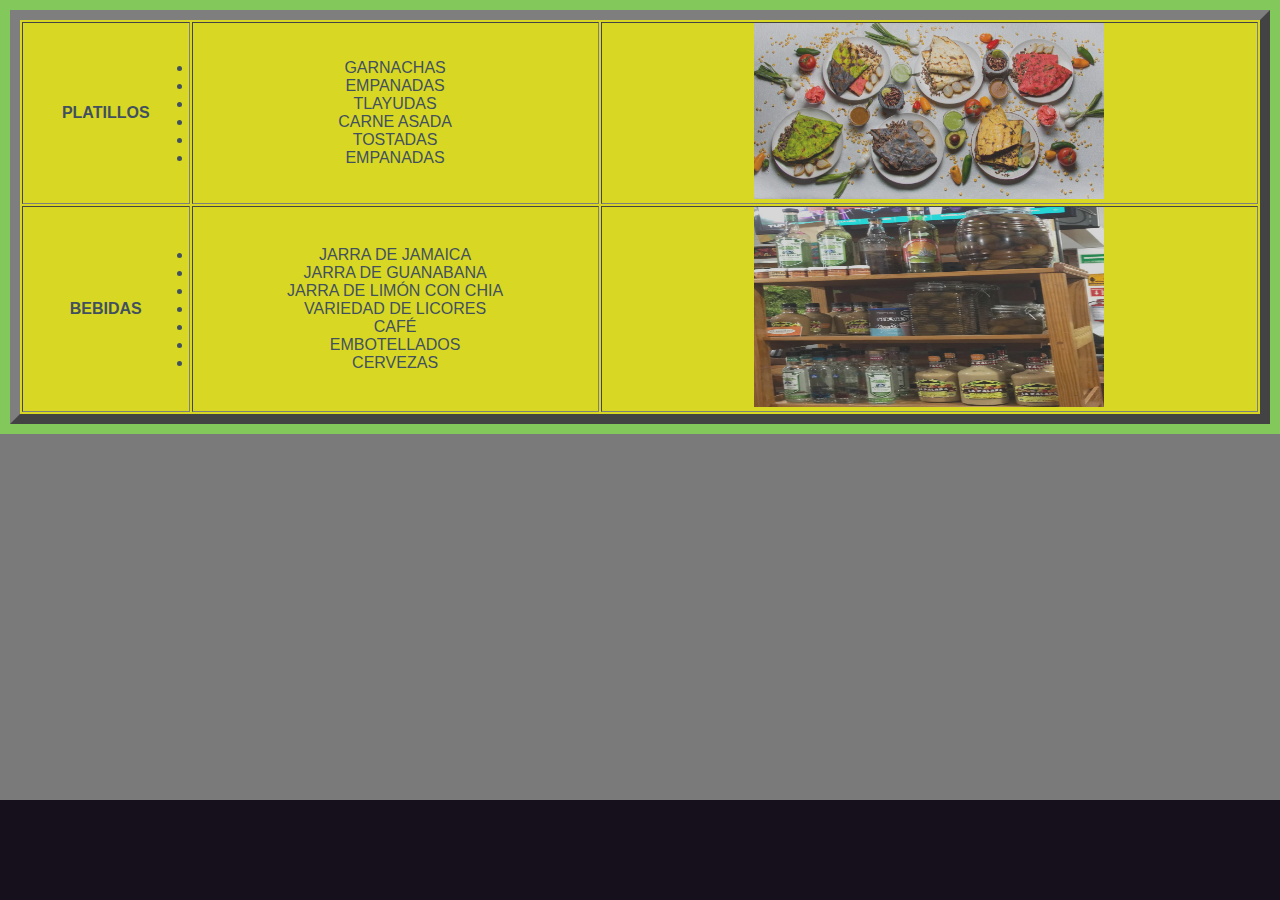
<file: Practica8/catalogo.html>
<!DOCTYPE html>
<html lang="en">
<head>
    <meta charset="UTF-8">
    <meta http-equiv="X-UA-Compatible" content="IE=edge">
    <meta name="viewport" content="width=device-width, initial-scale=1.0">
    <link rel="stylesheet" href="css/style2.css">
    <title>catalogo</title>
</head>
<body>
    <div class="areaPrincipal">
        <div class="datos">
            <div class="tabla">
                <table border="10"  bgcolor="yellow">
                    <tr>
                        <td><b>PLATILLOS</b></td>
                        <td>
                            <ul>
                            <LI> GARNACHAS</LI>
                            <LI> EMPANADAS</LI>
                            <LI> TLAYUDAS</LI>
                            <LI> CARNE ASADA</LI>
                            <LI> TOSTADAS</LI>
                            <LI> EMPANADAS</LI>
                            </ul>
                        </td>
                        <td>
                            <img src= "img/TABLA2.jpg" width="350" />
                        </td>
                        
                    </tr>
                    <tr>
                        <td><b>BEBIDAS</b></td>
                        <td>
                            <ul>
                            <LI> JARRA DE JAMAICA</LI>
                            <LI> JARRA DE GUANABANA</LI>
                            <LI> JARRA DE LIMÓN CON CHIA</LI>
                            <LI> VARIEDAD DE LICORES</LI>
                            <LI> CAFÉ</LI>
                            <LI> EMBOTELLADOS</LI>
                            <LI> CERVEZAS</LI>
                            </ul>
                        </td>
                        <td><img src= "img/TABLA3.jpg" width="350" height="200" alt="Alt Text"/></td>
                    </tr>
                </table>
            </div>
        </div>
    </div>
    <div class="piePagina"></div>
</body>
</html>
</file>
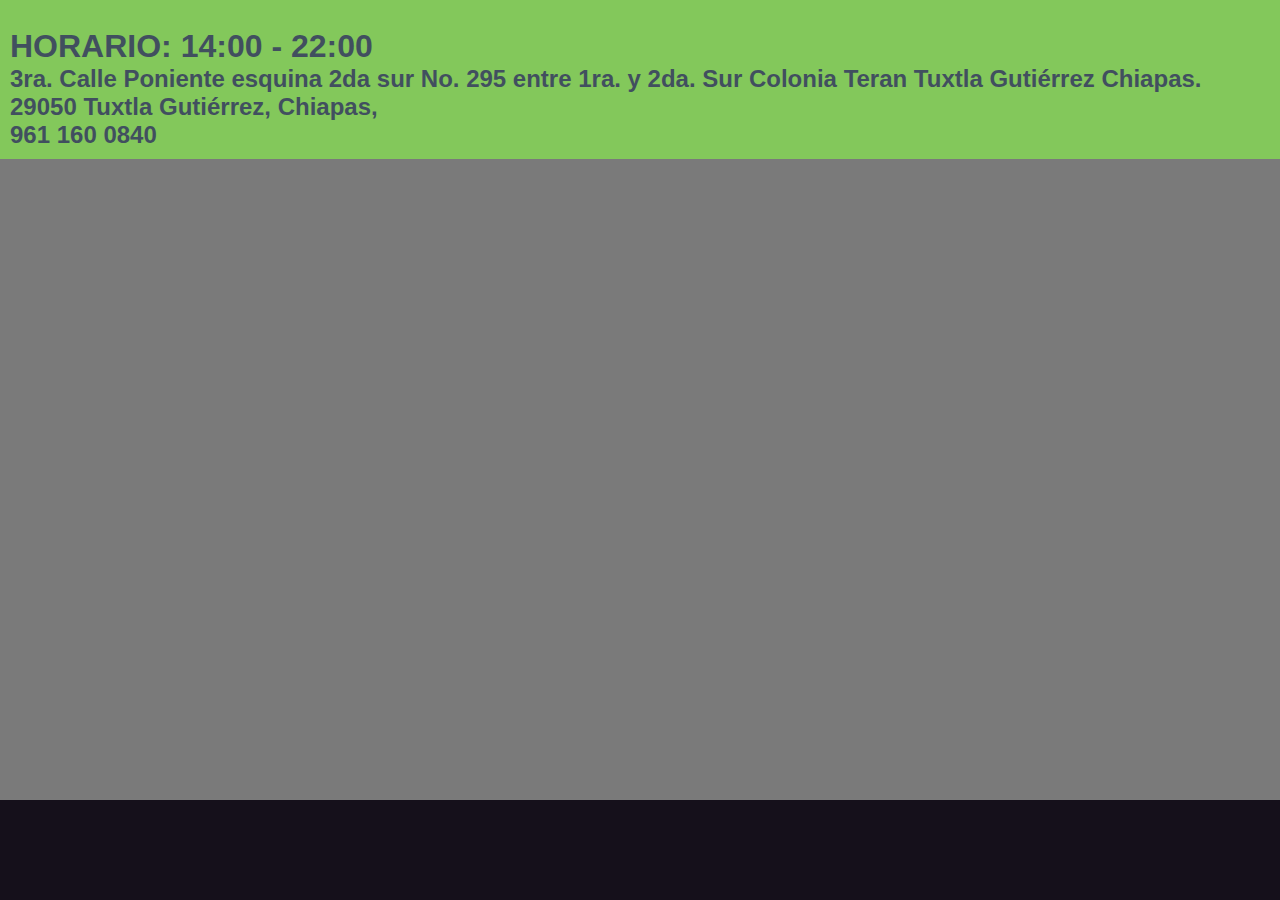
<file: Practica8/contacto.html>
<!DOCTYPE html>
<html lang="en">
<head>
    <meta charset="UTF-8">
    <meta http-equiv="X-UA-Compatible" content="IE=edge">
    <meta name="viewport" content="width=device-width, initial-scale=1.0">
    <link rel="stylesheet" href="css/style2.css">
    <title>Document</title>
</head>
<body>
    <div class="areaPrincipal">
        <div class="datos">
            <br>
            <h1>HORARIO: 14:00 - 22:00</h1>
            <H2>3ra. Calle Poniente esquina 2da sur No. 295 entre 1ra. y 2da. Sur Colonia Teran Tuxtla Gutiérrez Chiapas. 29050 Tuxtla Gutiérrez, Chiapas,</H2>
            <H2>961 160 0840</H2>
        </div>
    </div>
    <div class="piePagina"></div>
</body>
</html>
</file>
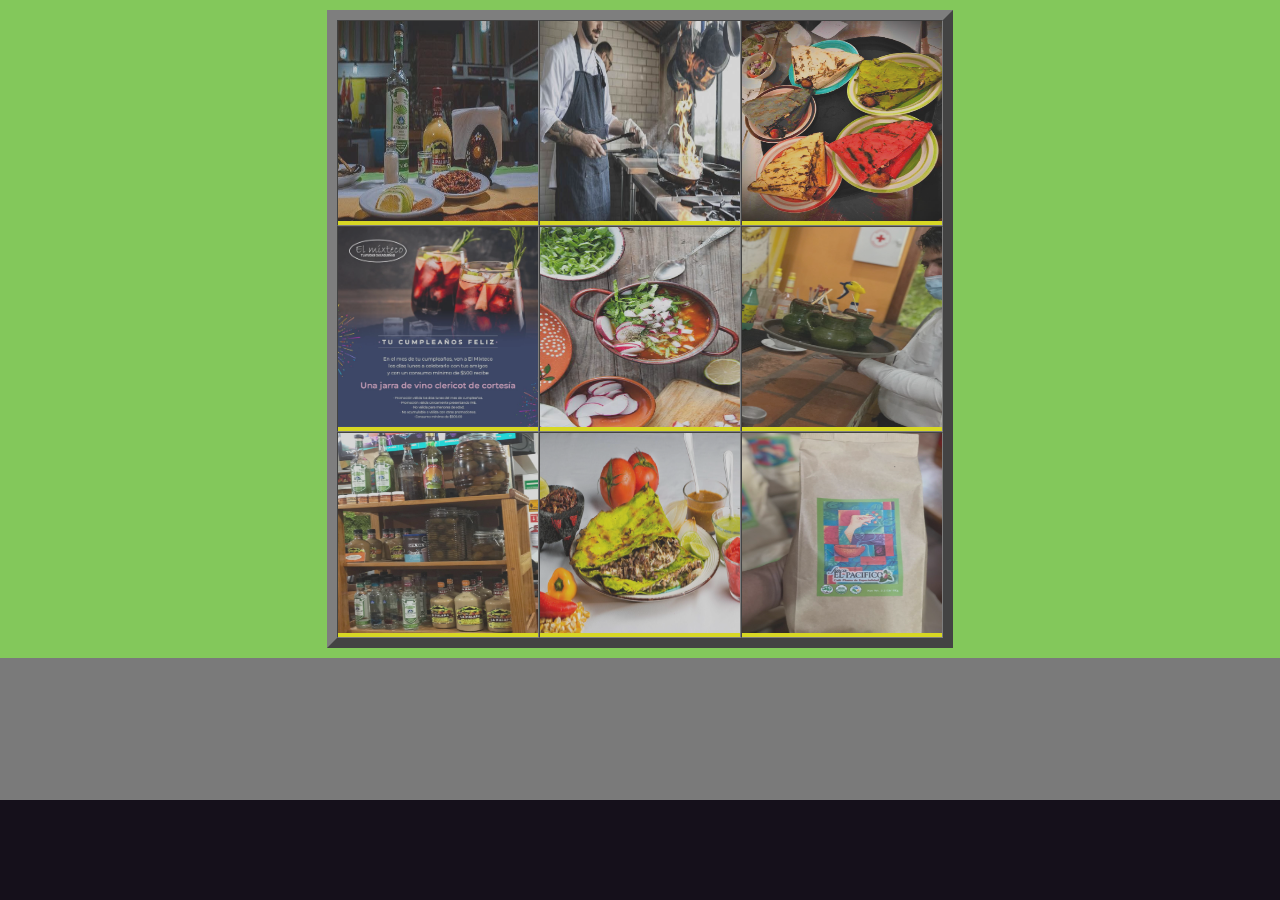
<file: Practica8/galeria.html>
<!DOCTYPE html>
<html lang="en">
<head>
    <meta charset="UTF-8">
    <meta http-equiv="X-UA-Compatible" content="IE=edge">
    <meta name="viewport" content="width=device-width, initial-scale=1.0">
    <link rel="stylesheet" href="css/style2.css">
    <title>Document</title>
</head>
<body>
    <div class="areaPrincipal">
        <div class="datos">
           <div class="galeri">
            <table border="10" cellpadding="10" cellspacing="0" bgcolor="yellow">
                <tr>
                  <td> <img src= "img/galeria1.jpg" width="200" height="200"/></td>
                  <td> <img src= "img/galeria2.jpg" width="200" height="200"/></td>
                  <td> <img src= "img/galeria3.jpg" width="200" height="200"/></td>
                </tr>
                <tr>
                  <td> <img src= "img/galeria4.jpg" width="200" height="200"/></td>
                  <td> <img src= "img/galeria5.jpg" width="200" height="200"/></td>
                  <td> <img src= "img/galeria6.jpg" width="200" height="200"/></td>
                </tr>
                <tr>
                  <td> <img src= "img/galeria7.jpg" width="200" height="200"/></td>
                  <td> <img src= "img/galeria8.jpg" width="200" height="200"/></td>
                  <td> <img src= "img/galeria9.jpg" width="200" height="200"/></td>
                </tr>
              </table>
           </div>
        </div>
    </div>
    <div class="piePagina"></div>
</body>
</html>
</file>
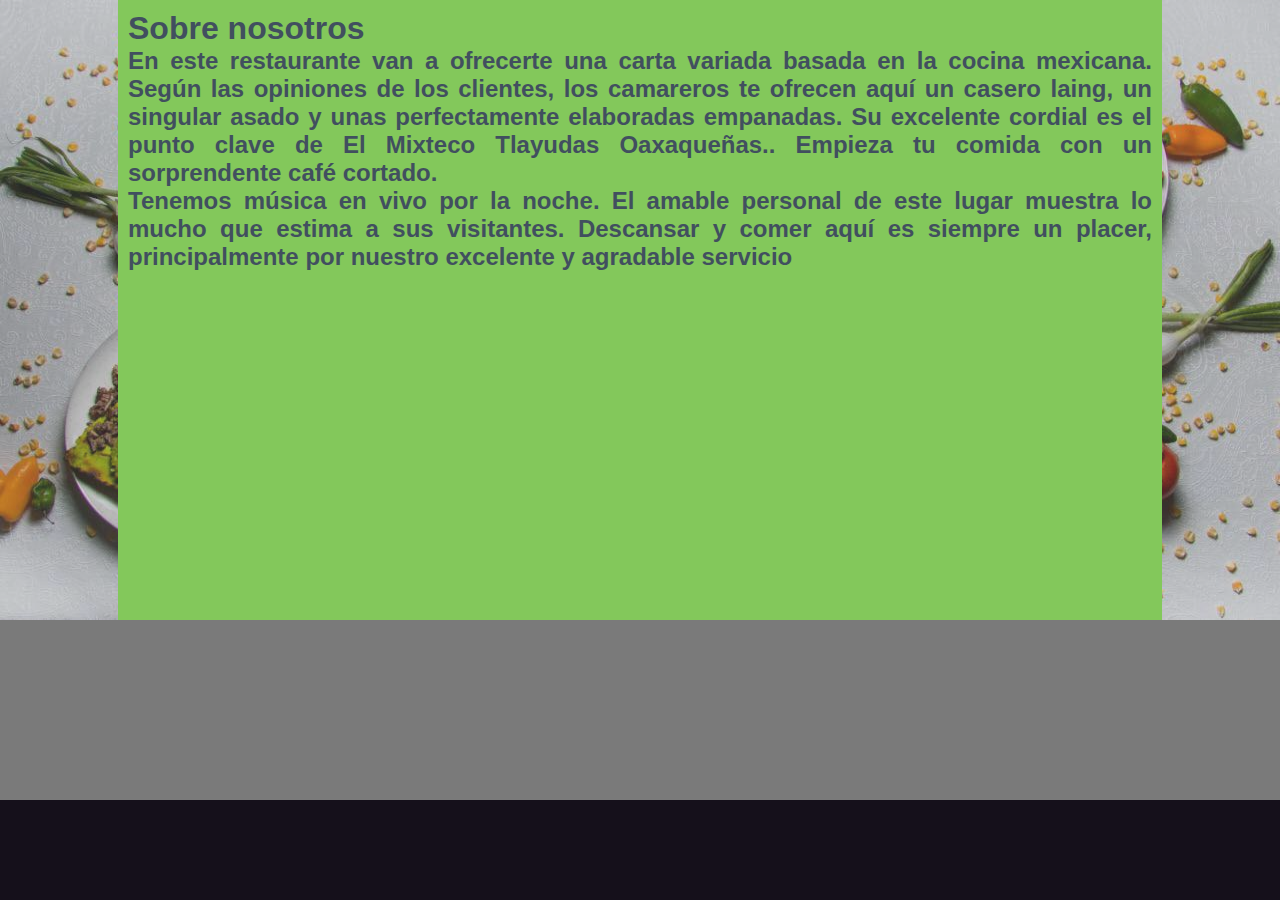
<file: Practica8/nosotros.html>
<!DOCTYPE html>
<html lang="en">
<head>
    <meta charset="UTF-8">
    <meta http-equiv="X-UA-Compatible" content="IE=edge">
    <meta name="viewport" content="width=device-width, initial-scale=1.0">
    <link rel="stylesheet" href="css/style.css">
    <title>Página principal</title>
</head>
<body>
    <div class="areaPrincipal">
        <div class="datos">
            <h1>Sobre nosotros</h1>
            <div class="sobreNosotros">
                <h2>En este restaurante van a ofrecerte una carta variada basada en la cocina mexicana. Según las opiniones de los clientes, los camareros te ofrecen aquí un casero laing, un singular asado y unas perfectamente elaboradas empanadas. Su excelente cordial es el punto clave de El Mixteco Tlayudas Oaxaqueñas.. Empieza tu comida con un sorprendente café cortado.</h2>
                <h2>Tenemos música en vivo por la noche. El amable personal de este lugar muestra lo mucho que estima a sus visitantes. Descansar y comer aquí es siempre un placer, principalmente por nuestro excelente y agradable servicio</h2>
            </div>
        </div>
    </div>
    <div class="piePagina"></div>
</body>
</html>
</file>
<file: Practica8/css/style2.css>
*{
    margin: 0;
    padding: 0;
}
body{
    background-color: #7a7a7a;
}
.areaPrincipal{
    background-image: url("../img/fondo.jpg");
    background-repeat: no-repeat;
    width: 100%;
    height: auto;
    opacity: 0.7;
    -webkit-background-size: 100% 100%;
    -moz-background-size: 100% 100%;
    -o-background-size: 100% 100%;
    background-size: 100% 100%;
}
.encabezado{
    background: #d0e6f8;
    height: 240px;
    text-align: center;
    background-image: url("../img/logo.jpg");
    background-repeat: no-repeat;
    background-size: 180px 180px;
}
.piePagina{
    width: 100%;
    height: 100px;
    background: #15101b;
    color: white;
    bottom: 0;
    position: fixed;
    left: 0;
}
.menu{
    height: 40px;
    position: relative;
    top: 200px;
}
.datos{
    width: auto;
    background-color: #88e94f;
    height: auto;
    margin: auto;
    opacity: 1;
    color: #2a3e55;
    padding: 10px;
    font-family: 'Segoe UI', Tahoma, Geneva, Verdana, sans-serif;
}
.sobreNosotros{
    text-align: justify;
}
.tabla table{
    width: 100%;
    height: auto;
    text-align: center;
}
.galeri table{
    margin: auto;
}
</file>
<file: Practica8/css/style.css>
*{
    margin: 0;
    padding: 0;
}
body{
    background-color: #7a7a7a;
}
.areaPrincipal{
    background-image: url("../img/fondo.jpg");
    background-repeat: no-repeat;
    width: 100%;
    height: auto;
    opacity: 0.7;
    -webkit-background-size: 100% 100%;
    -moz-background-size: 100% 100%;
    -o-background-size: 100% 100%;
    background-size: 100% 100%;
}
.encabezado{
    background: #d0e6f8;
    height: 240px;
    text-align: center;
    background-image: url("../img/logo.jpg");
    background-repeat: no-repeat;
    background-size: 180px 180px;
}
.piePagina{
    width: 100%;
    height: 100px;
    background: #15101b;
    color: white;
    bottom: 0;
    position: fixed;
    left: 0;
}
.menu{
    height: 40px;
    position: relative;
    top: 200px;
}
ul{
    list-style: none;
    margin: 0;
    padding: 0;
    overflow: hidden;
    background-color: #333333;
}
li{
    float: left;
}
li a{
    display: block;
    color: white;
    text-align: center;
    padding: 10px;
    text-decoration: none;
}
li a:hover{
    background-color: #111111;
}
.datos{
    width: 80%;
    background-color: #88e94f;
    height: 600px;
    margin: auto;
    opacity: 1;
    color: #2a3e55;
    padding: 10px;
    font-family: 'Segoe UI', Tahoma, Geneva, Verdana, sans-serif;
}
.sobreNosotros{
    text-align: justify;
}
</file>
